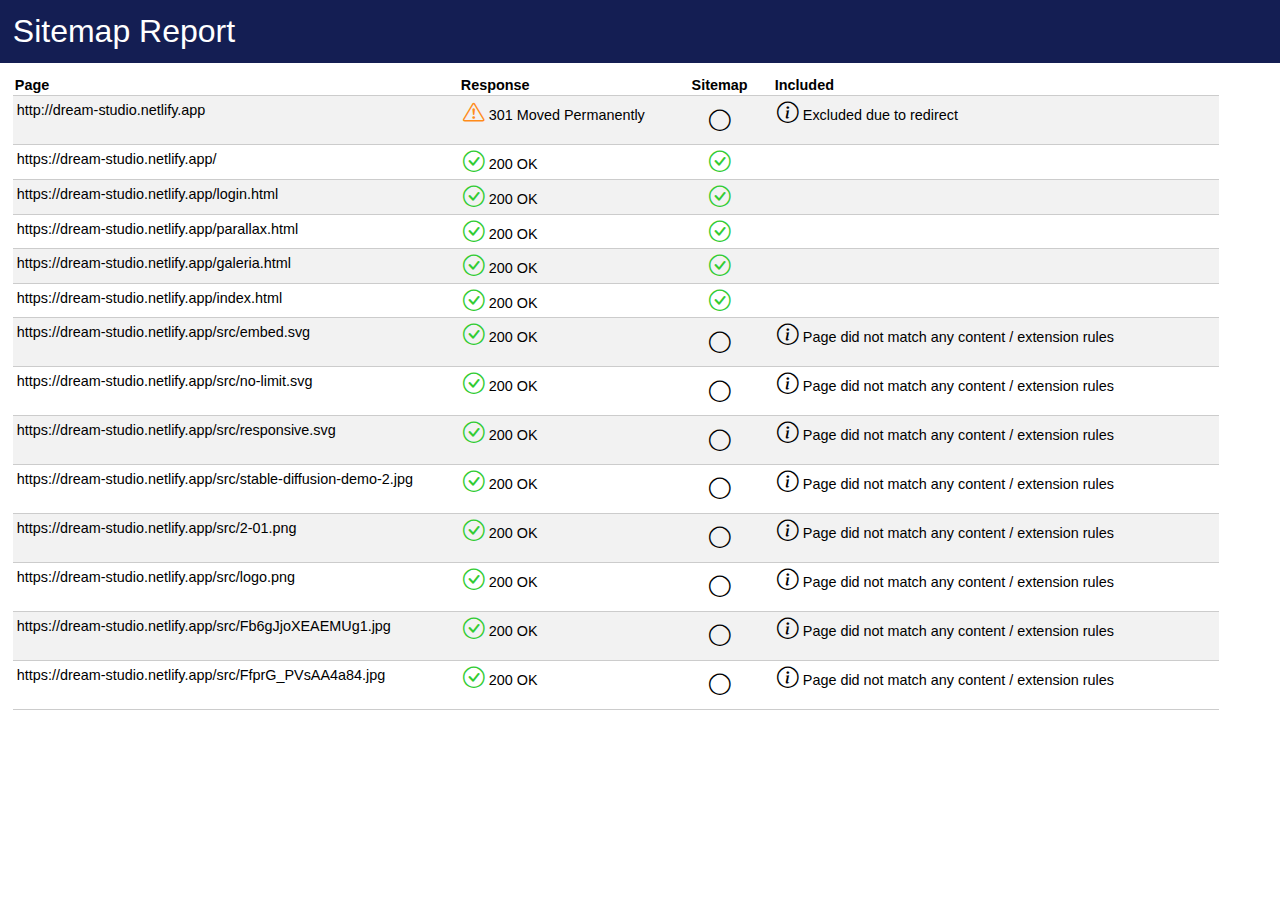
<file: site/report-sitemap.html>
<!--Created using XmlSitemapGenerator.org - Free HTML, RSS and XML sitemap generator--><!DOCTYPE html PUBLIC "-//W3C//DTD XHTML 1.0 Transitional//EN" "http://www.w3.org/TR/xhtml1/DTD/xhtml1-transitional.dtd">
<html xmlns="http://www.w3.org/1999/xhtml">
<head>
	<title>Sitemap Report</title>
	<meta name="description" content="Sitemap created using Xml Sitemap Generator .org - the free online Google XML sitemap generator" />
	<meta name="keywords" content="XML Sitemap Generator" />
	<meta content="Xml Sitemap Generator .org" name="Author" />

	<style>

		html, body {
			padding: 0px;
			margin: 0px;
			font-family: Tahoma, Verdana, Arial, sans-serif;
			height: 100%;
		}

		h1 {
			padding: 1%;
			margin: 0px;
			font-style: normal;
			font-weight: normal;
		}

			h1 a {
				color: #FFFFFF;
				text-decoration: none;
			}

		table {
			height: 75%;
			border-collapse: collapse;
		}

		thead tr {
			width: 100%;
		}

		tbody tr:nth-child(even) {
			background-color: #f2f2f2;
		}

		tbody tr:hover {
			background-color: #ffff99;
		}

		tbody.main {
			overflow: auto;
			width: 100%;
			height: 75vh;
		}

		th {
			font-size: 0.9em;
			padding: 2px 10px 2px 2px;
			border-bottom: 1px solid #CCCCCC;
		}

		td {
			font-size: 0.9em;
			padding: 6px 10px 6px 4px;
			border-bottom: 1px solid #CCCCCC;
			vertical-align: top;
		}

		i {
			font-size: 1.5em;
		}

		td p {
			margin-top: 0;
			padding-top: 0;
		}

		.top-bar {
			width: 100%;
			float: left;
			background-color: #141E53 !important;
		}

		.body {
			width: 98%;
			float: left;
			padding: 1%;
		}

		.footer {
			width: 100%;
			float: left;
			border-top: 1px solid #999999;
			padding: 10px 0px 10px 0px;
		}

			.footer a {
				color: #999999;
				font-size: 11px;
				text-decoration: none;
			}

			.footer span {
				color: #999999;
				font-size: 11px;
				text-decoration: none;
				margin-left: 20px;
			}

		.c0 {
			text-align: left;
			white-space: nowrap;
			width: 30em;
		}

		.c1 {
			text-align: left;
			min-width: 30em;
		}

		.c2 {
			text-align: left;
			width: 14em;
		}

		.c3 {
			text-align: center;
			width: 6em;
		}

		.c4 {
			text-align: center;
			width: 6em;
		}

		.c5 {
			text-align: center;
			width: 6em;
		}

		.c6 {
			text-align: center;
			width: 6em;
		}


		.bi-check-circle {
			color: #33cc33;
		}

		.bi-exclamation-triangle {
			color: #ff8c1a
		}

		.bi-exclamation-octagon {
			color: #e60000
		}
	</style>

	<link rel="stylesheet" href="https://cdn.jsdelivr.net/npm/bootstrap-icons@1.4.0/font/bootstrap-icons.css" />

</head>
<body>
<div class="top-bar">
	<h1><a href="/" >Sitemap Report</a></h1>
</div>


<div class="body">



<table><tr>
                        <th Class="c1">Page</th>
	                    <th Class="c2">Response</th>
                        <th Class="c3">Sitemap</th>
	                    <th Class="c1">Included</th>
                        </tr><tr>
                        <td Class="c1">http://dream-studio.netlify.app</td> 
	                    <td Class="c2"><i class="bi-exclamation-triangle"></i> 301 Moved Permanently</td>
                        <th Class="c3"><i class="bi-circle"></i></th>
	                    <td Class="c1"><p><i class="bi-info-circle"></i> Excluded due to redirect </p> </td>
                    </tr><tr>
                        <td Class="c1">https://dream-studio.netlify.app/</td> 
	                    <td Class="c2"><i class="bi-check-circle"></i> 200 OK</td>
                        <th Class="c3"><i class="bi-check-circle"></i></th>
	                    <td Class="c1"> </td>
                    </tr><tr>
                        <td Class="c1">https://dream-studio.netlify.app/login.html</td> 
	                    <td Class="c2"><i class="bi-check-circle"></i> 200 OK</td>
                        <th Class="c3"><i class="bi-check-circle"></i></th>
	                    <td Class="c1"> </td>
                    </tr><tr>
                        <td Class="c1">https://dream-studio.netlify.app/parallax.html</td> 
	                    <td Class="c2"><i class="bi-check-circle"></i> 200 OK</td>
                        <th Class="c3"><i class="bi-check-circle"></i></th>
	                    <td Class="c1"> </td>
                    </tr><tr>
                        <td Class="c1">https://dream-studio.netlify.app/galeria.html</td> 
	                    <td Class="c2"><i class="bi-check-circle"></i> 200 OK</td>
                        <th Class="c3"><i class="bi-check-circle"></i></th>
	                    <td Class="c1"> </td>
                    </tr><tr>
                        <td Class="c1">https://dream-studio.netlify.app/index.html</td> 
	                    <td Class="c2"><i class="bi-check-circle"></i> 200 OK</td>
                        <th Class="c3"><i class="bi-check-circle"></i></th>
	                    <td Class="c1"> </td>
                    </tr><tr>
                        <td Class="c1">https://dream-studio.netlify.app/src/embed.svg</td> 
	                    <td Class="c2"><i class="bi-check-circle"></i> 200 OK</td>
                        <th Class="c3"><i class="bi-circle"></i></th>
	                    <td Class="c1"><p><i class="bi-info-circle"></i> Page did not match any content / extension rules </p> </td>
                    </tr><tr>
                        <td Class="c1">https://dream-studio.netlify.app/src/no-limit.svg</td> 
	                    <td Class="c2"><i class="bi-check-circle"></i> 200 OK</td>
                        <th Class="c3"><i class="bi-circle"></i></th>
	                    <td Class="c1"><p><i class="bi-info-circle"></i> Page did not match any content / extension rules </p> </td>
                    </tr><tr>
                        <td Class="c1">https://dream-studio.netlify.app/src/responsive.svg</td> 
	                    <td Class="c2"><i class="bi-check-circle"></i> 200 OK</td>
                        <th Class="c3"><i class="bi-circle"></i></th>
	                    <td Class="c1"><p><i class="bi-info-circle"></i> Page did not match any content / extension rules </p> </td>
                    </tr><tr>
                        <td Class="c1">https://dream-studio.netlify.app/src/stable-diffusion-demo-2.jpg</td> 
	                    <td Class="c2"><i class="bi-check-circle"></i> 200 OK</td>
                        <th Class="c3"><i class="bi-circle"></i></th>
	                    <td Class="c1"><p><i class="bi-info-circle"></i> Page did not match any content / extension rules </p> </td>
                    </tr><tr>
                        <td Class="c1">https://dream-studio.netlify.app/src/2-01.png</td> 
	                    <td Class="c2"><i class="bi-check-circle"></i> 200 OK</td>
                        <th Class="c3"><i class="bi-circle"></i></th>
	                    <td Class="c1"><p><i class="bi-info-circle"></i> Page did not match any content / extension rules </p> </td>
                    </tr><tr>
                        <td Class="c1">https://dream-studio.netlify.app/src/logo.png</td> 
	                    <td Class="c2"><i class="bi-check-circle"></i> 200 OK</td>
                        <th Class="c3"><i class="bi-circle"></i></th>
	                    <td Class="c1"><p><i class="bi-info-circle"></i> Page did not match any content / extension rules </p> </td>
                    </tr><tr>
                        <td Class="c1">https://dream-studio.netlify.app/src/Fb6gJjoXEAEMUg1.jpg</td> 
	                    <td Class="c2"><i class="bi-check-circle"></i> 200 OK</td>
                        <th Class="c3"><i class="bi-circle"></i></th>
	                    <td Class="c1"><p><i class="bi-info-circle"></i> Page did not match any content / extension rules </p> </td>
                    </tr><tr>
                        <td Class="c1">https://dream-studio.netlify.app/src/FfprG_PVsAA4a84.jpg</td> 
	                    <td Class="c2"><i class="bi-check-circle"></i> 200 OK</td>
                        <th Class="c3"><i class="bi-circle"></i></th>
	                    <td Class="c1"><p><i class="bi-info-circle"></i> Page did not match any content / extension rules </p> </td>
                    </tr></table>
</div>
</body>
</html>
<!--Created using XmlSitemapGenerator.org - Free HTML, RSS and XML sitemap generator-->
</file>
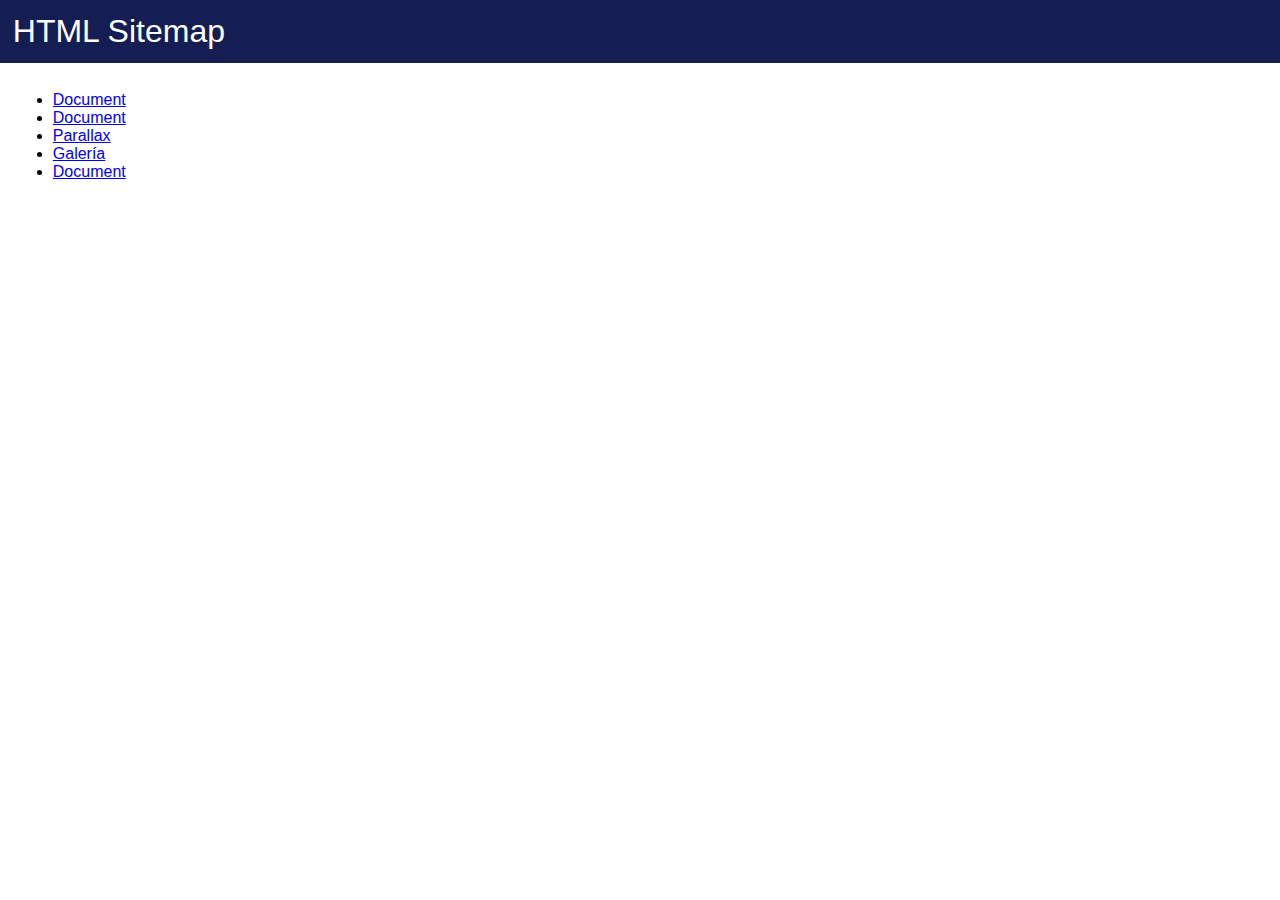
<file: site/sitemap.html>
<!DOCTYPE html PUBLIC "-//W3C//DTD XHTML 1.0 Transitional//EN" "http://www.w3.org/TR/xhtml1/DTD/xhtml1-transitional.dtd">
<html xmlns="http://www.w3.org/1999/xhtml">
<head>
	<title>HTML Sitemap</title>
	<meta name="description" content="Sitemap created using Xml Sitemap Generator .org - the free online Google XML sitemap generator" />
	<meta name="keywords" content="XML Sitemap Generator" />
	<meta content="Xml Sitemap Generator .org" name="Author" />

	<style>

		html, body {
			padding: 0px;
			margin: 0px;
			font-family: Tahoma, Verdana, Arial, sans-serif;
			height: 100%;
		}

		h1 {
			padding: 1%;
			margin: 0px;
			font-style: normal;
			font-weight: normal;
		}

			h1 a {
				color: #FFFFFF;
				text-decoration: none;
			}

		table {
			height: 75%;
			border-collapse: collapse;
		}

		thead tr {
			width: 100%;
		}

		tbody tr:nth-child(even) {
			background-color: #f2f2f2;
		}

		tbody tr:hover {
			background-color: #ffff99;
		}

		tbody.main {
			overflow: auto;
			width: 100%;
			height: 75vh;
		}

		th {
			font-size: 0.9em;
			padding: 2px 10px 2px 2px;
			border-bottom: 1px solid #CCCCCC;
		}

		td {
			font-size: 0.9em;
			padding: 6px 10px 6px 4px;
			border-bottom: 1px solid #CCCCCC;
			vertical-align: top;
		}

		i {
			font-size: 1.5em;
		}

		td p {
			margin-top: 0;
			padding-top: 0;
		}

		.top-bar {
			width: 100%;
			float: left;
			background-color: #141E53 !important;
		}

		.body {
			width: 98%;
			float: left;
			padding: 1%;
		}

		.footer {
			width: 100%;
			float: left;
			border-top: 1px solid #999999;
			padding: 10px 0px 10px 0px;
		}

			.footer a {
				color: #999999;
				font-size: 11px;
				text-decoration: none;
			}

			.footer span {
				color: #999999;
				font-size: 11px;
				text-decoration: none;
				margin-left: 20px;
			}

		.c0 {
			text-align: left;
			white-space: nowrap;
			width: 30em;
		}

		.c1 {
			text-align: left;
			min-width: 30em;
		}

		.c2 {
			text-align: left;
			width: 14em;
		}

		.c3 {
			text-align: center;
			width: 6em;
		}

		.c4 {
			text-align: center;
			width: 6em;
		}

		.c5 {
			text-align: center;
			width: 6em;
		}

		.c6 {
			text-align: center;
			width: 6em;
		}


		.bi-check-circle {
			color: #33cc33;
		}

		.bi-exclamation-triangle {
			color: #ff8c1a
		}

		.bi-exclamation-octagon {
			color: #e60000
		}
	</style>

	<link rel="stylesheet" href="https://cdn.jsdelivr.net/npm/bootstrap-icons@1.4.0/font/bootstrap-icons.css" />

</head>
<body>
<div class="top-bar">
	<h1><a href="/" >HTML Sitemap</a></h1>
</div>


<div class="body">



<ul><li><a href="https://dream-studio.netlify.app/"><span class="title">Document</span></a></li>
<li><a href="https://dream-studio.netlify.app/login.html"><span class="title">Document</span></a></li>
<li><a href="https://dream-studio.netlify.app/parallax.html"><span class="title">Parallax</span></a></li>
<li><a href="https://dream-studio.netlify.app/galeria.html"><span class="title">Galería</span></a></li>
<li><a href="https://dream-studio.netlify.app/index.html"><span class="title">Document</span></a></li>
</ul>
</div>
</body>
</html>
</file>
